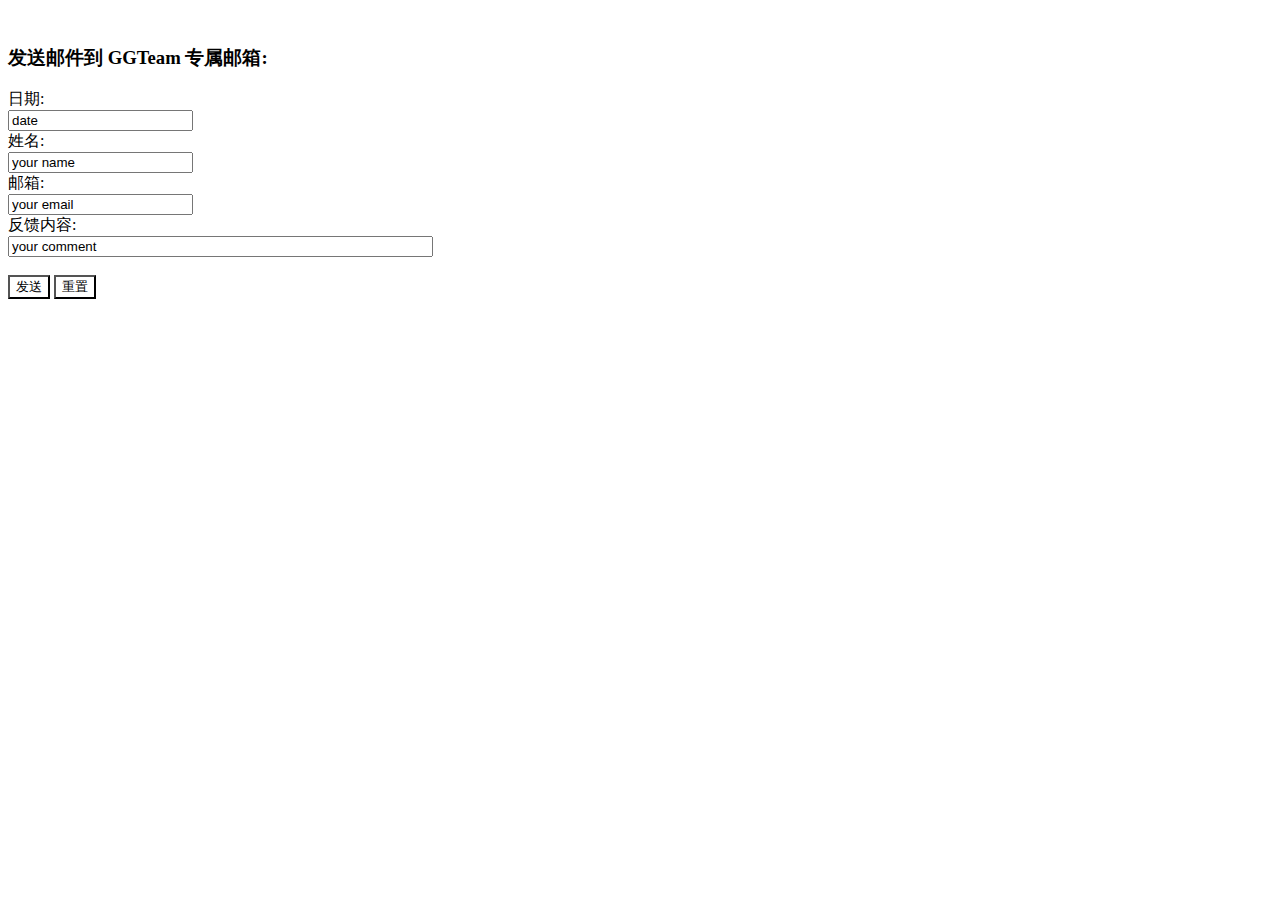
<file: fankui.html>
<!DOCTYPE html>
<html>
<head> 
<meta http-equiv="Content-Type" content="text/html;charset=utf-8"/>
<title>反馈区</title> 
</head>
<body>

<h3>发送邮件到 GGTeam 专属邮箱:</h3>

<form action="MAILTO:zcsgg666666@163.com" method="post" enctype="text/plain">
日期:<br>
<input type="text" name="date" value="date"><br>
姓名:<br>
<input type="text" name="name" value="your name"><br>
邮箱:<br>
<input type="text" name="mail" value="your email"><br>
反馈内容:<br>
<input type="text" name="comment" value="your comment" size="50"><br><br>
<!--<input type="submit" scr:"image/send.png" value="发送"> -->
<input style="background-image:url(image/send.jpg)" type="submit" value=发送 />
<!--<input <input type="reset" value="重置"> -->
<input style="background-image:url(image/send.jpg)" type="reset" value=重置 />
</form>

</body>
</html>
</file>
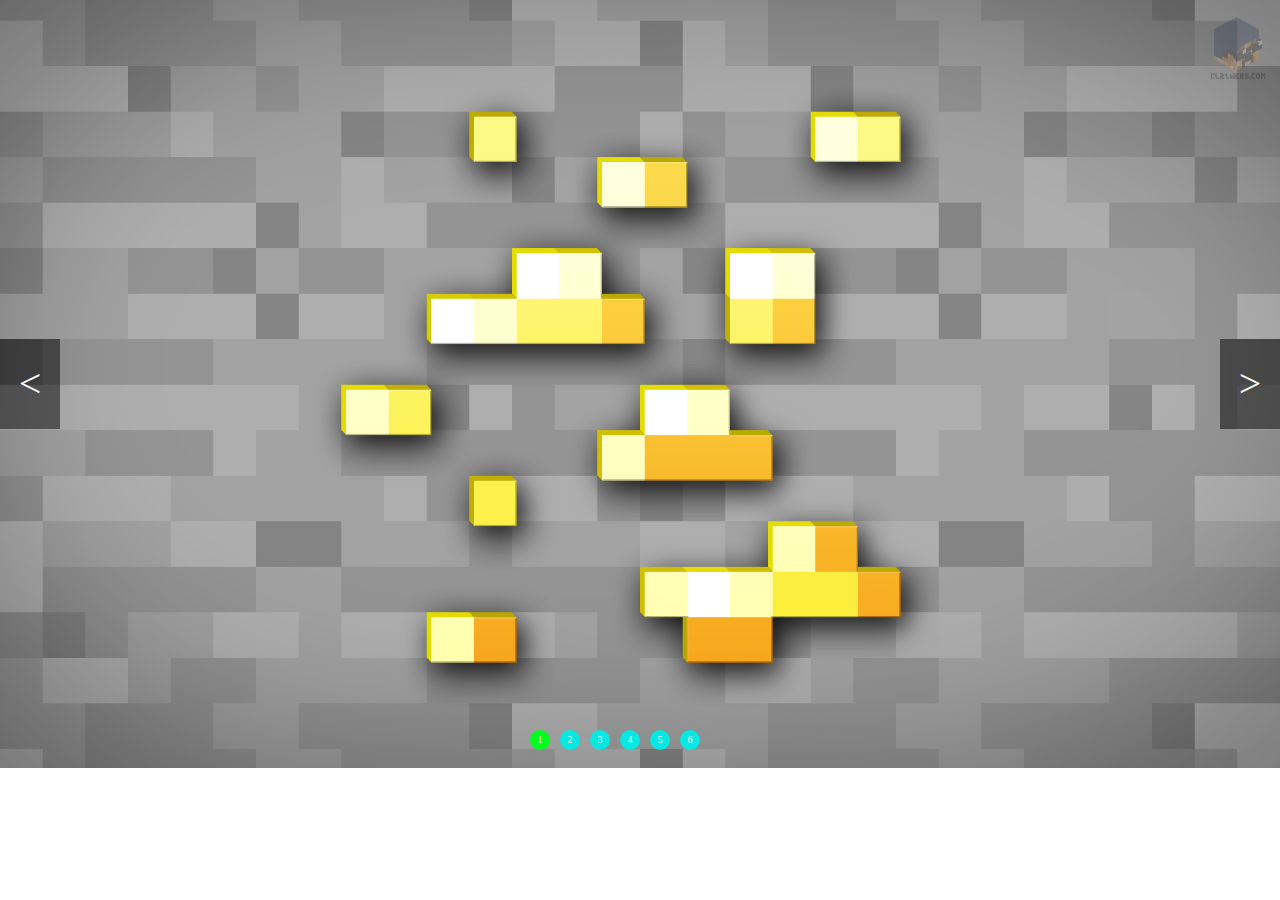
<file: tupian.html>
<!DOCTYPE html>
<html xmlns="http://www.w3.org/1999/xhtml">
<head>
<meta http-equiv="Content-Type" content="text/html; charset=utf-8"/>
    <title>MC经典图片展示</title>
    <link href="css/LunBimg.css" rel="stylesheet" />
    <script src="js/jquery-1.10.2.min.js"></script>
    <script src="js/LunBimg.js"></script>
</head>
<body>
    <div id="allswapImg">
        <div class="swapImg"><img src="image/1.png" width="1280" height="768" /></div>
        <div class="swapImg"><img src="image/2.jpg" width="1280" height="768" /></div>
        <div class="swapImg"><img src="image/3.png" width="1280" height="768" /></div>
        <div class="swapImg"><img src="image/4.jpg" width="1280" height="768" /></div>
        <div class="swapImg"><img src="image/5.png" width="1280" height="768" /></div>
        <div class="swapImg"><img src="image/6.jpg" width="1280" height="768" /></div>
    </div>
    <div class="btn btnLeft"><</div>
    <div class="btn btnRight">></div>
    <div id="tabs">
        <div class="tab bg">1</div>
        <div class="tab">2</div>
        <div class="tab">3</div>
        <div class="tab">4</div>
        <div class="tab">5</div>
        <div class="tab">6</div>
    </div>

</body>
</html>
</file>
<file: css/LunBimg.css>
* {
  padding:0px;
  margin:0px;
}

.swapImg {
   position:absolute;

}
.btn {
    position:absolute;
    height:90px;
    width:60px;
    background:rgba(0,0,0,0.5);/*设置背景颜色为黑色，透明度为50%*/
    color:#ffffff;
    text-align:center;
    line-height:90px;
    font-size:40px;
    top:339px;/*图片高度400/2-45*/
    cursor:pointer;
    /*display:none;*/
}

.btnRight {
    left:1220px;/*图片宽度900-导航宽度60*/
}
#tabs {
    position:absolute;
    top:730px;
    margin-left:530px;
}
.tab {
   height:20px;
   width:20px;
   background:#05e9e2;
   line-height:20px;
   text-align:center;
   font-size:10px;
   float:left;
   color:#ffffff;
   margin-right:10px;
   border-radius:100%;
   cursor:pointer;
}
.bg {
   background:#00ff21;
}
</file>
